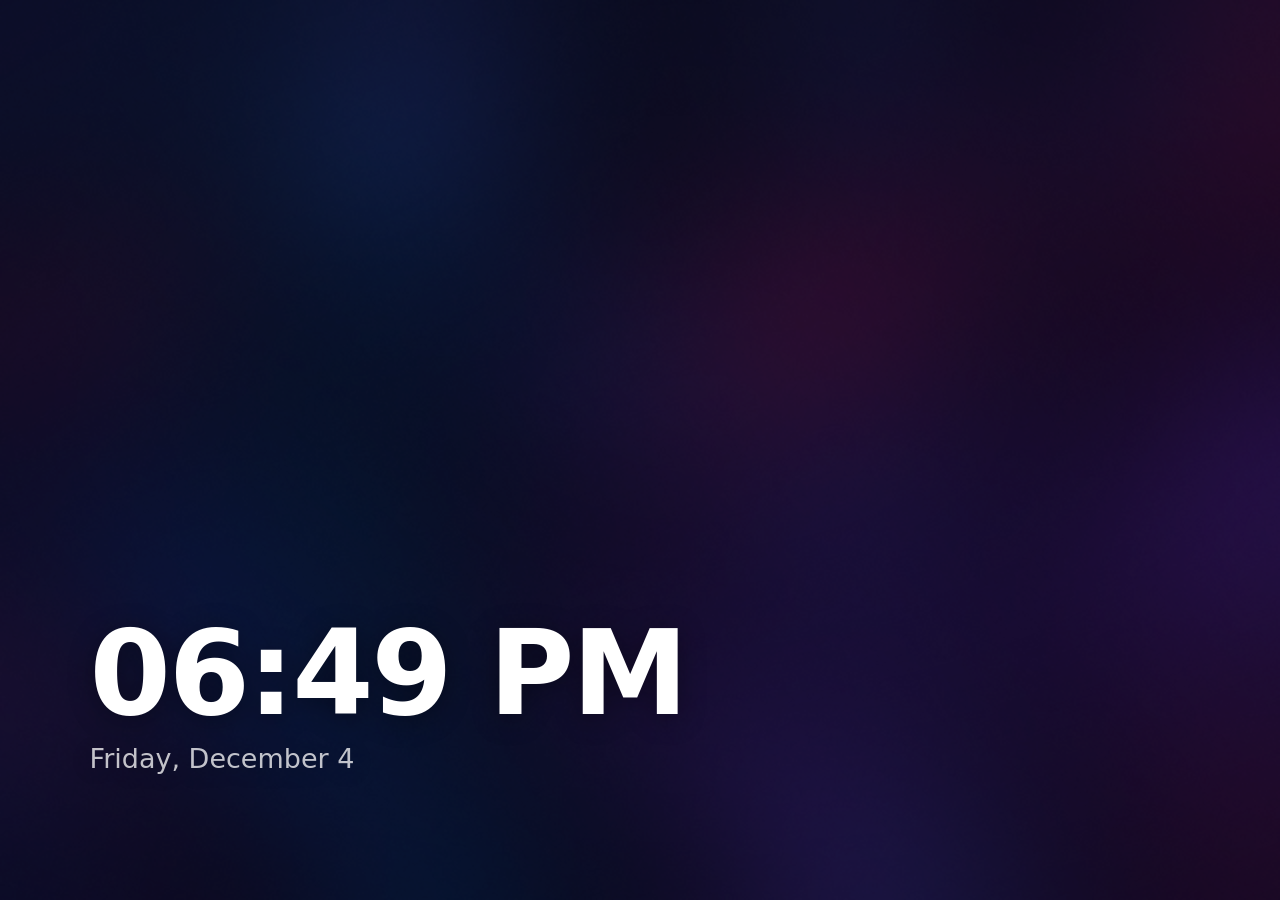
<file: wallpaper/index.html>
<!doctype html>
<html lang="en">
<head>
<meta charset="utf-8">
<title>Spicy Wallpaper</title>
<!-- spicy-lyrics' own lyrics font; falls back to Segoe UI when it can't load -->
<link rel="stylesheet" href="https://fonts.spikerko.org/spicy-lyrics/source.css">
<link rel="stylesheet" href="style.css">
</head>
<!-- Desktop wallpaper (Wallpaper Engine, or Aura's desktop). lockscreen.html is the lock-screen variant. -->
<body class="idle nolyrics" data-bg="dynamic" data-layout="split">
  <script src="js/shell.js"></script>
  <script src="config.js"></script>
  <script src="js/util.js"></script>
  <script src="js/background.js"></script>
  <script src="js/lyrics.js"></script>
  <script src="js/demo.js"></script>
  <script src="js/interact.js"></script>
  <script src="js/app.js"></script>
</body>
</html>
</file>
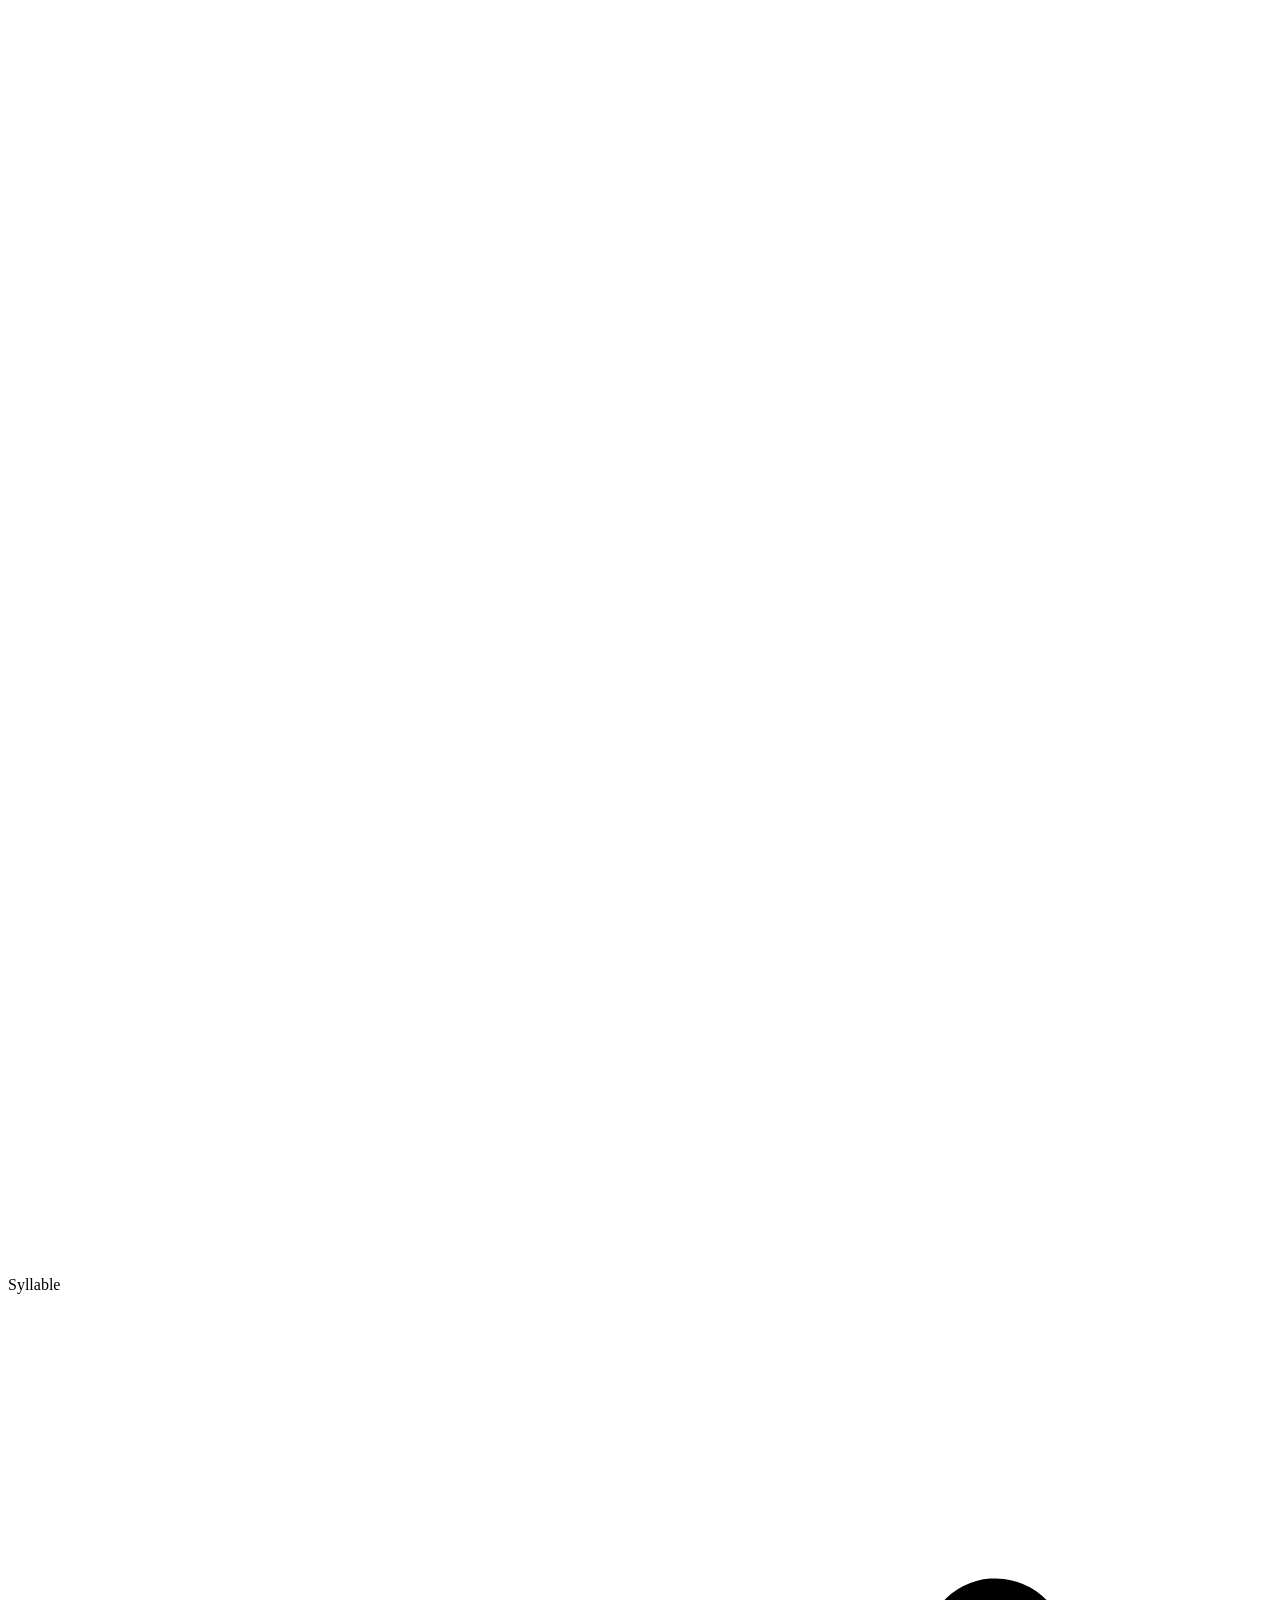
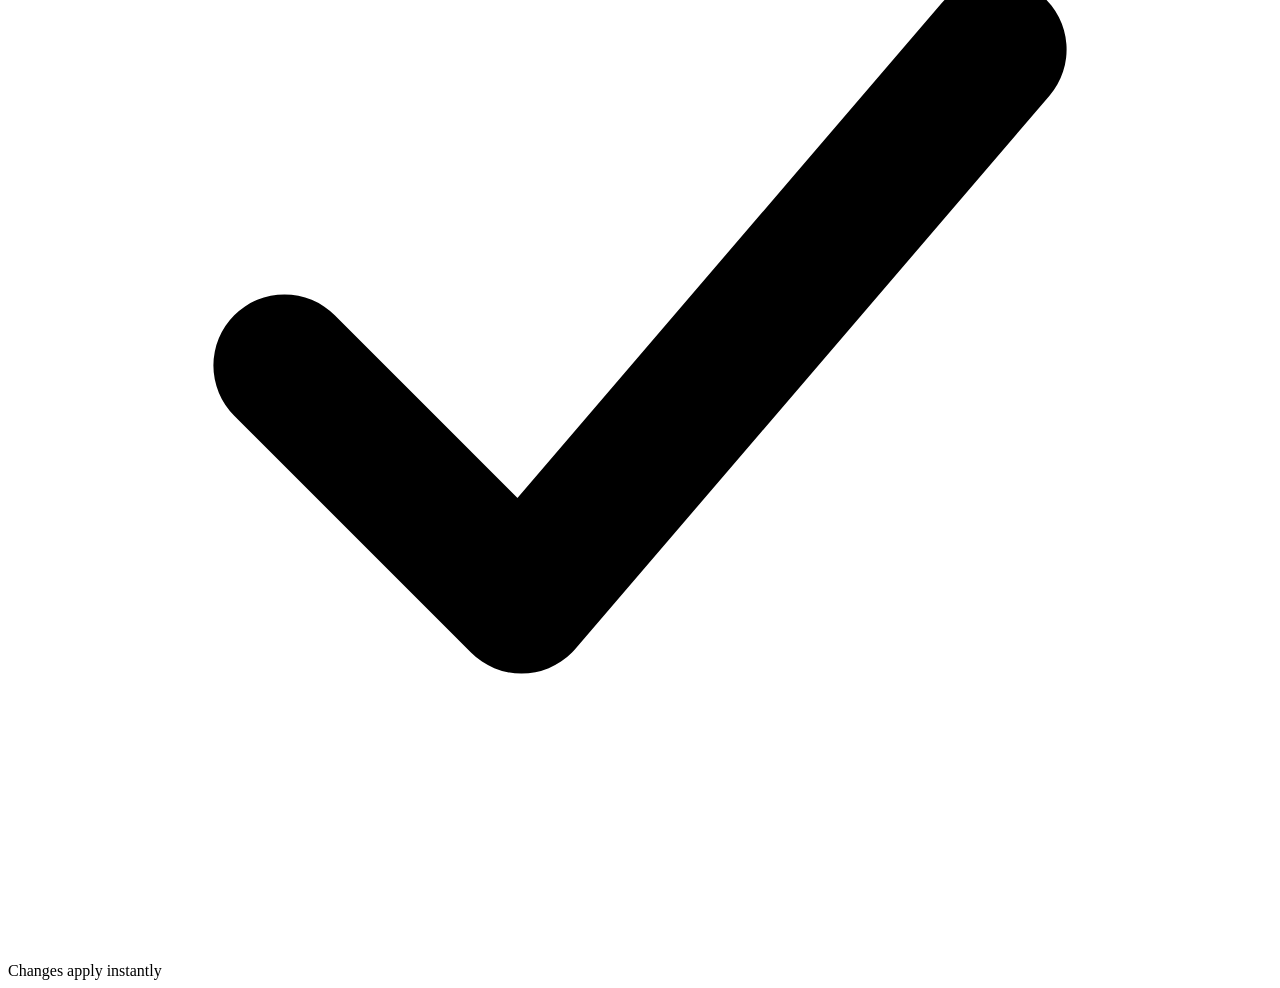
<file: assets/settings/index.html>
<!doctype html>
<html lang="en">
<head>
<meta charset="utf-8">
<meta name="viewport" content="width=device-width, initial-scale=1">
<meta http-equiv="Content-Security-Policy" content="default-src 'none'; style-src 'unsafe-inline'; script-src 'unsafe-inline'; img-src data:;">
<title>Syllable settings</title>
<link rel="stylesheet" href="style.css">
</head>
<body>
<div class="app">
  <nav class="side" aria-label="Sections">
    <div class="brand">
      <span class="mark" aria-hidden="true">
        <svg viewBox="0 0 24 24"><path d="M9 17.5V6.2l10-2.2v11.3" fill="none" stroke="#fff" stroke-width="2" stroke-linecap="round" stroke-linejoin="round"/><circle cx="6.5" cy="17.5" r="2.6" fill="#fff"/><circle cx="16.5" cy="15.3" r="2.6" fill="#fff"/></svg>
      </span>
      <span class="name">Syllable</span>
    </div>
    <div id="nav" class="nav"></div>
    <div class="side-foot">
      <div id="saved" class="saved" aria-live="polite">
        <svg viewBox="0 0 16 16" aria-hidden="true"><path d="M3.5 8.5l3 3 6-7" fill="none" stroke="currentColor" stroke-width="1.8" stroke-linecap="round" stroke-linejoin="round"/></svg>
        <span>Changes apply instantly</span>
      </div>
    </div>
  </nav>
  <main id="main" class="main" tabindex="-1">
    <div id="pages" class="pages"></div>
  </main>
</div>
<div id="toast" class="toast" role="status" aria-live="polite"></div>
<script src="app.js"></script>
</body>
</html>
</file>
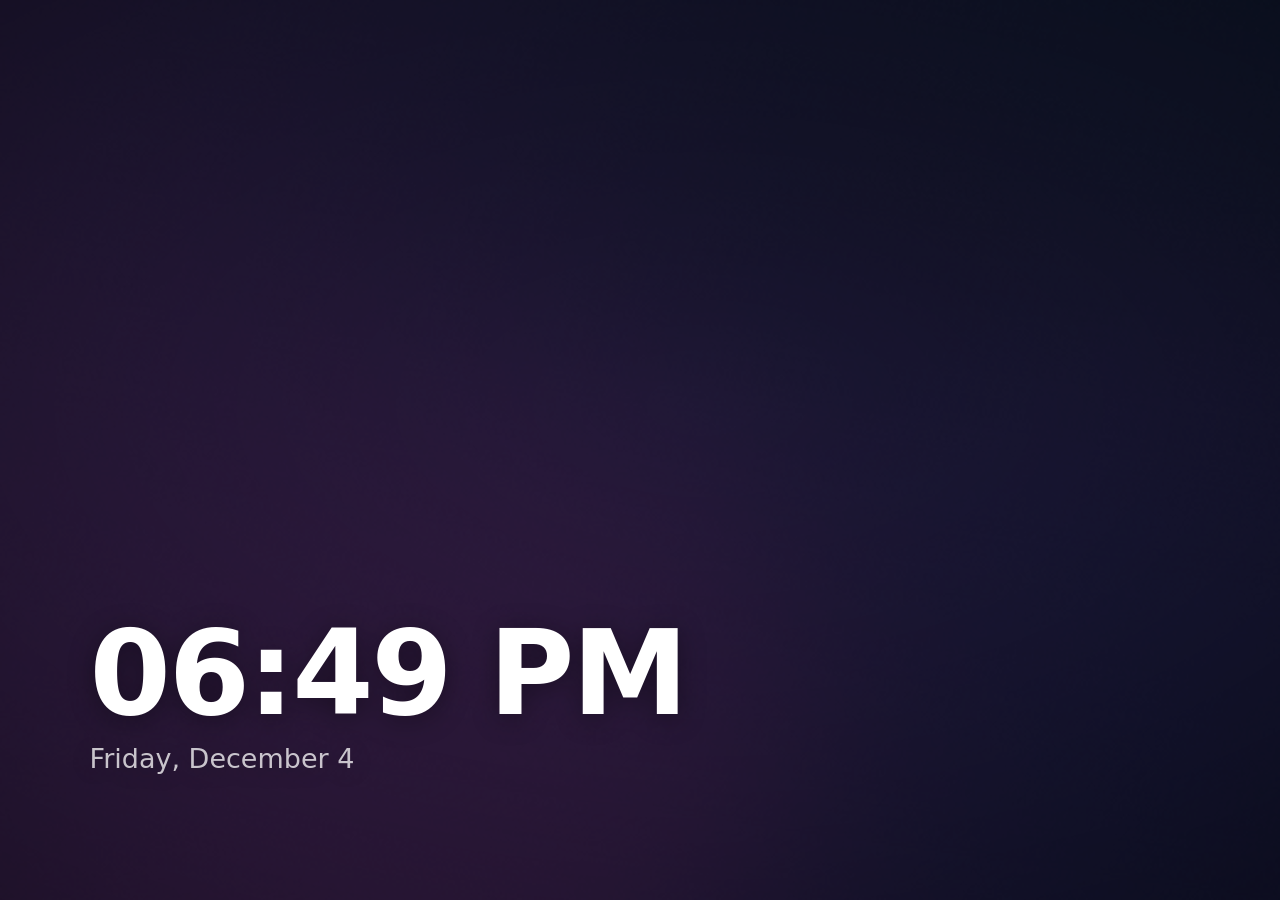
<file: assets/wallpaper/index.html>
<!doctype html>
<html lang="en">
<head>
<meta charset="utf-8">
<title>Lyrics wallpaper</title>
<link rel="stylesheet" href="style.css">
<link rel="stylesheet" href="lyrics.css">
</head>
<!-- Desktop wallpaper. lockscreen.html is the lock-screen variant. -->
<body class="idle nolyrics" data-bg="dynamic" data-layout="split">
  <script src="js/shell.js"></script>
  <script src="config.js"></script>
  <script src="js/util.js"></script>
  <script src="js/backdrop.js"></script>
  <script src="js/background.js"></script>
  <script src="js/lyric-view.js"></script>
  <script src="js/demo.js"></script>
  <script src="js/interact.js"></script>
  <script src="js/app.js"></script>
</body>
</html>
</file>
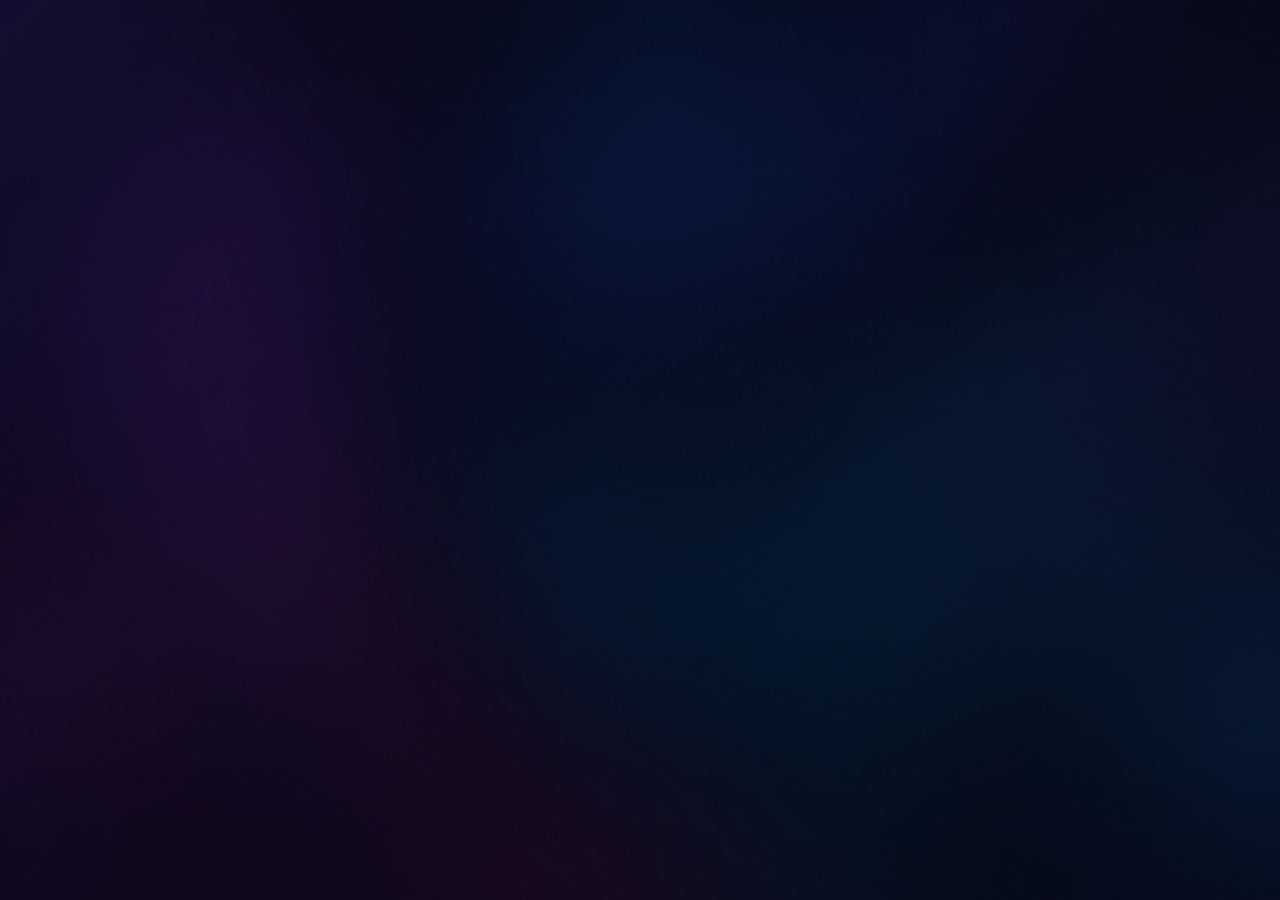
<file: wallpaper/lockscreen.html>
<!doctype html>
<html lang="en">
<head>
<meta charset="utf-8">
<title>Spicy Wallpaper (lock screen)</title>
<link rel="stylesheet" href="https://fonts.spikerko.org/spicy-lyrics/source.css">
<link rel="stylesheet" href="style.css">
</head>
<!-- Lock-screen variant for Aura: same code, "lockscreen" overrides from config.js
     (lyrics centred below Windows' own clock, no clock of ours). -->
<body class="idle nolyrics" data-bg="dynamic" data-layout="lock">
  <script>window.WALLPAPER_SURFACE = "lockscreen";</script>
  <script src="js/shell.js"></script>
  <script src="config.js"></script>
  <script src="js/util.js"></script>
  <script src="js/background.js"></script>
  <script src="js/lyrics.js"></script>
  <script src="js/demo.js"></script>
  <script src="js/interact.js"></script>
  <script src="js/app.js"></script>
</body>
</html>
</file>
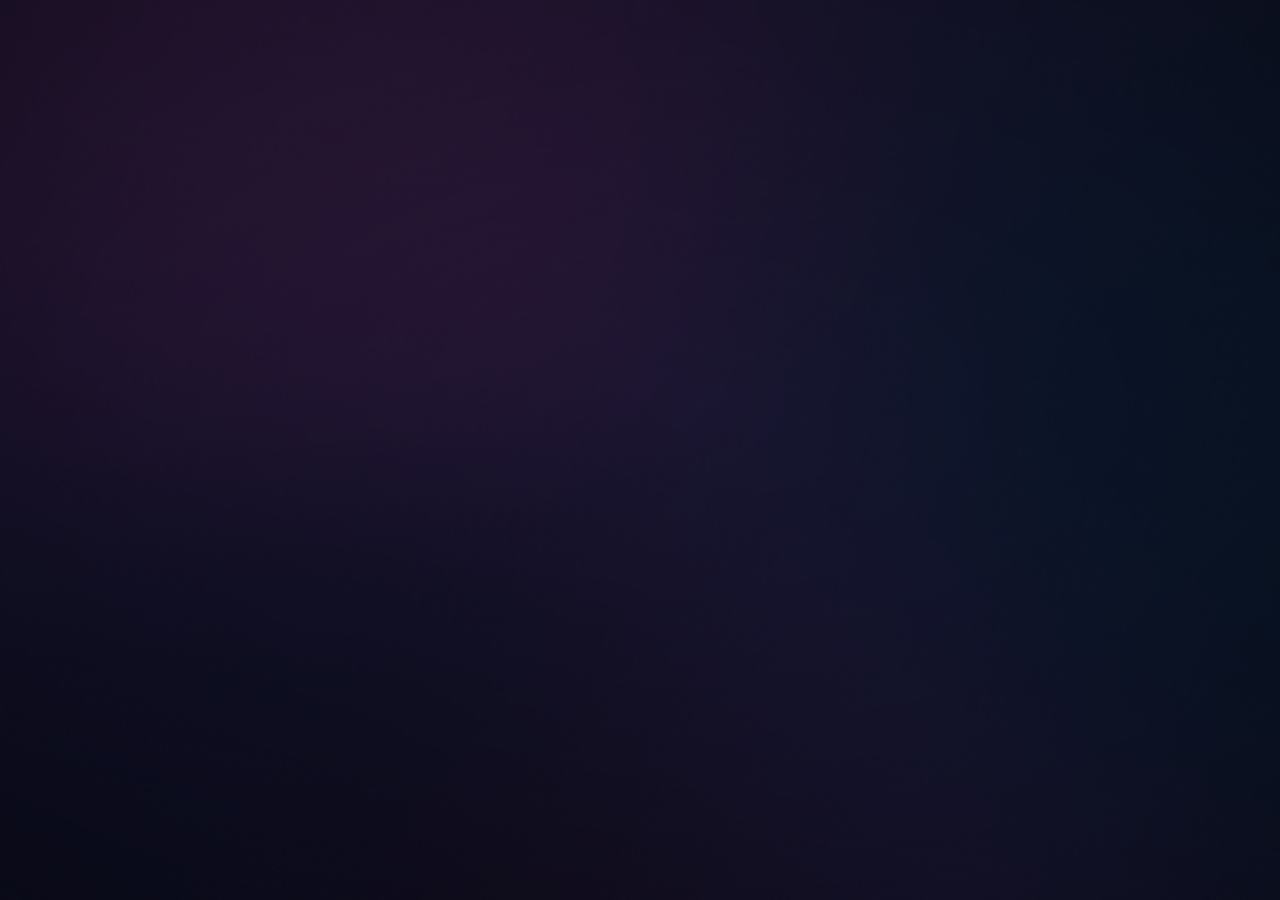
<file: assets/wallpaper/lockscreen.html>
<!doctype html>
<html lang="en">
<head>
<meta charset="utf-8">
<title>Lyrics wallpaper (lock screen)</title>
<link rel="stylesheet" href="style.css">
<link rel="stylesheet" href="lyrics.css">
</head>
<!-- Lock-screen variant: same code, "lockscreen" overrides from config.js
     (lyrics centred below Windows' own clock, no clock of ours). -->
<body class="idle nolyrics" data-bg="dynamic" data-layout="lock">
  <script>window.WALLPAPER_SURFACE = "lockscreen";</script>
  <script src="js/shell.js"></script>
  <script src="config.js"></script>
  <script src="js/util.js"></script>
  <script src="js/backdrop.js"></script>
  <script src="js/background.js"></script>
  <script src="js/lyric-view.js"></script>
  <script src="js/demo.js"></script>
  <script src="js/interact.js"></script>
  <script src="js/app.js"></script>
</body>
</html>
</file>
<file: wallpaper/style.css>
:root {
  --dim: 0.35;
  --lyrics-scale: 1;
  /* spicy: --DefaultLyricsSize, sized for a full-screen desktop instead of a panel */
  --fs: calc(min(5.4vh, 3.2vw) * var(--lyrics-scale));
  --font: "Segoe UI Variable Display", "Segoe UI", "Google Sans Flex", "Inter", "Noto Sans", system-ui, sans-serif;
}

html, body {
  margin: 0;
  height: 100%;
  overflow: hidden;
  background: #0b0b0d;
  color: #fff;
  font-family: var(--font);
  -webkit-font-smoothing: antialiased;
  user-select: none;
  cursor: default;
}
body.spicyfont { font-family: SpicyLyrics, var(--font); }

/* ---------------- background ---------------- */
#bgRoot { position: fixed; inset: 0; overflow: hidden; }
#dyn, #wp {
  position: absolute; inset: 0; width: 100%; height: 100%;
  transition: opacity 1.2s ease;
}
body[data-bg="wallpapers"] #dyn { opacity: 0; }
body[data-bg="dynamic"] #wp { opacity: 0; }

/* No WebGL: approximate the gradient with the cover blown up, blurred and turning. */
#dynCss {
  position: absolute; inset: -25%;
  background: #15122b center / cover no-repeat;
  filter: blur(90px) saturate(1.6);
  opacity: 0;
  transition: opacity 1.2s ease, background-image 1s ease;
  animation: dynspin 90s linear infinite;
}
body.nogl[data-bg="dynamic"] #dynCss { opacity: 1; }
body.nogl #dyn { display: none; }
@keyframes dynspin { to { transform: rotate(360deg); } }

.wpl {
  position: absolute; inset: 0; width: 100%; height: 100%;
  opacity: 0;
  transition: opacity 1.4s ease;
}
.wpl.in { opacity: 1; }
.wpl.kb { animation: kenburns 45s ease-in-out infinite alternate; }
@keyframes kenburns {
  from { transform: scale(1.03) translate(0, 0); }
  to   { transform: scale(1.12) translate(var(--kx), var(--ky)); }
}

#scrim {
  position: absolute; inset: 0;
  background: radial-gradient(130% 100% at 55% 45%,
    rgba(0, 0, 0, calc(var(--dim) * 0.7)) 0%,
    rgba(0, 0, 0, calc(var(--dim) + 0.18)) 100%);
}
/* Photos are busier than the blurred gradient: shade where the lyrics sit. */
body[data-bg="wallpapers"]:not(.idle) #scrim::after {
  content: "";
  position: absolute; inset: 0;
  background: linear-gradient(90deg, transparent 25%, rgba(0, 0, 0, 0.32) 55%, rgba(0, 0, 0, 0.4) 100%);
}
body[data-bg="wallpapers"][data-layout="lyrics"]:not(.idle) #scrim::after {
  background: radial-gradient(70% 80% at 50% 50%, rgba(0, 0, 0, 0.38), transparent);
}
body[data-bg="wallpapers"][data-layout="lock"]:not(.idle) #scrim::after {
  background: linear-gradient(to bottom, transparent 28%, rgba(0, 0, 0, 0.34) 58%, rgba(0, 0, 0, 0.45) 100%);
}
body[data-bg="wallpapers"][data-layout="mirror"]:not(.idle) #scrim::after {
  background: linear-gradient(270deg, transparent 25%, rgba(0, 0, 0, 0.32) 55%, rgba(0, 0, 0, 0.4) 100%);
}
body[data-bg="wallpapers"][data-layout="karaoke"]:not(.idle) #scrim::after {
  background: radial-gradient(80% 45% at 50% 48%, rgba(0, 0, 0, 0.42), transparent);
}
/* The corner panel brings its own backing; leave the rest of the picture alone. */
body[data-layout="corner"] #scrim::after { display: none; }

/* ---------------- layout ---------------- */
#stage {
  position: fixed; inset: 0;
  box-sizing: border-box;
  display: grid;
  grid-template-columns: minmax(0, 30vw) minmax(0, 1fr);
  column-gap: 5vw;
  align-items: center;
  padding: 8vh 7vw 10vh;
  transition: opacity 0.8s ease;
}
body.idle #stage { opacity: 0; }

body[data-layout="lyrics"] #stage { grid-template-columns: minmax(0, 1fr); padding-inline: 16vw; }
body[data-layout="lyrics"] #card { display: none; }

/* Split, mirrored: lyrics on the left, the card on the right edge. */
body[data-layout="mirror"] #stage { grid-template-columns: minmax(0, 1fr) minmax(0, 30vw); }
body[data-layout="mirror"] #card { order: 2; }
body[data-layout="mirror"] #card,
body[data-layout="mirror"] #card .info { align-items: flex-end; }

/* No lyrics for this song: the card takes the stage on its own. */
body.nolyrics #stage { grid-template-columns: minmax(0, 32vw); justify-content: center; }
body.nolyrics #lyrics { display: none; }
body.nolyrics #card { display: flex; align-items: center; text-align: center; }

/* ---------------- now-playing card ---------------- */
#card { display: flex; flex-direction: column; gap: 2.6vh; min-width: 0; }
.info { display: flex; flex-direction: column; gap: 2.6vh; min-width: 0; }
body.nolyrics #card .info { align-items: center; }
.coverWrap {
  width: min(100%, 50vh);
  aspect-ratio: 1;
  border-radius: 1.4vh;
  overflow: hidden;
  background: rgba(255, 255, 255, 0.06);
  box-shadow: 0 2.2vh 7vh rgba(0, 0, 0, 0.5);
  transition: transform 0.6s cubic-bezier(0.34, 1.4, 0.64, 1), filter 0.6s ease;
}
body.paused .coverWrap { transform: scale(0.94); filter: brightness(0.8); }
#cover { display: block; width: 100%; height: 100%; object-fit: cover; opacity: 0; transition: opacity 0.6s ease; }
#cover.ready { opacity: 1; }

.meta, .progress { width: min(100%, 50vh); }
#title {
  font-weight: 700;
  font-size: calc(var(--fs) * 0.7);
  line-height: 1.15;
  display: -webkit-box; -webkit-line-clamp: 2; -webkit-box-orient: vertical;
  overflow: hidden;
}
#artist, #album { white-space: nowrap; overflow: hidden; text-overflow: ellipsis; }
#artist { font-weight: 600; font-size: calc(var(--fs) * 0.45); opacity: 0.72; margin-top: 0.6vh; }
#album { font-weight: 500; font-size: calc(var(--fs) * 0.33); opacity: 0.45; margin-top: 0.4vh; }

.bar { height: 0.55vh; min-height: 3px; border-radius: 99px; background: rgba(255, 255, 255, 0.2); overflow: hidden; }
#progressFill { height: 100%; background: rgba(255, 255, 255, 0.85); transform-origin: left; transform: scaleX(0); }
.times {
  display: flex; justify-content: space-between;
  margin-top: 0.9vh;
  font-size: calc(var(--fs) * 0.26);
  font-weight: 600;
  font-variant-numeric: tabular-nums;
  opacity: 0.6;
}
body.nodur .progress { display: none; }

/* ---------------- lyrics (after spicy-lyrics css/Lyrics/Mixed.css) ---------------- */
#lyrics {
  position: relative;
  height: 100%;
  min-width: 0;
  overflow: hidden;
  font-size: var(--fs);
  /* Fully clear bands at both edges: a line scrolled just past the edge must not
     leave its descenders peeking in through a barely-opaque mask. */
  -webkit-mask-image: linear-gradient(to bottom, transparent 0%, transparent 3%, #000 14%, #000 80%, transparent 97%);
}
#lyricsContent { position: absolute; left: 0; right: 0; top: 0; padding: 0 0.25em; will-change: transform; }

.row { padding: 0.3em 0; transition: opacity 0.25s cubic-bezier(0.61, 1, 0.88, 1); }
.row.ns { opacity: 0.51; }
.row.act { opacity: 1; }
.row.sung { opacity: 0.497; }

.line { display: flex; flex-wrap: wrap; font-weight: 700; line-height: 1.1818; }
.row.opp .line { justify-content: flex-end; text-align: end; }
.row.rtl .line { direction: rtl; }

.wg { display: inline-flex; white-space: nowrap; margin-right: 0.32ch; }
.wg:last-child { margin-right: 0; }

.syl, .let, .whole {
  --gp: -20%;
  --gr: 4px;
  --ga: 0;
  --a0: 0.85;   /* --gradient-alpha */
  --a1: 0.5;    /* --gradient-alpha-end */
  color: transparent;
  -webkit-text-fill-color: transparent;
  -webkit-background-clip: text;
  background-clip: text;
}
.syl, .let { display: inline-block; transform-origin: center center; }
/* background-clip:text only paints inside the element's own box, and at this
   line-height descenders (g, y, p, j) and tall accents poke out of it — so the
   karaoke fill sliced them flat. Grow the paint box and pull the margins back
   by the same amount, so the layout doesn't move. */
.syl, .let { padding: 0.12em 0.05em 0.28em; margin: -0.12em -0.05em -0.28em; }
.whole { padding: 0.12em 0 0.28em; margin: -0.12em 0 -0.28em; }
/* Joined syllables scale toward each other so a word never opens gaps. */
.wg > .syl:first-child:not(:last-child) { transform-origin: right center; }
.wg > .syl:last-child:not(:first-child) { transform-origin: left center; }
.let.sp { white-space: pre; min-width: 0.3ch; }

.bgv { font-size: 0.6em; margin-top: 0.1em; }
.bgv .syl, .bgv .let { --a0: 0.6; --a1: 0.3; }

/* Inactive lines draw only their text-shadow: crisp at 0px, and blurred by
   distance from the current line (spicy's --BlurAmount trick). */
.row:not(.act) :is(.syl, .let, .whole) { text-shadow: 0 0 var(--blur, 0px) rgba(255, 255, 255, var(--a1)); }
.row.sung :is(.syl, .let, .whole) { text-shadow: 0 0 var(--blur, 0px) rgba(255, 255, 255, var(--a0)); }

.row.act :is(.syl, .let) {
  background-image: linear-gradient(90deg,
    rgba(255, 255, 255, var(--a0)) var(--gp),
    rgba(255, 255, 255, var(--a1)) calc(var(--gp) + 20%));
  text-shadow: 0 0 var(--gr) rgba(255, 255, 255, var(--ga));
}
.row.act .whole {
  background-image: linear-gradient(180deg,
    rgba(255, 255, 255, var(--a0)) var(--gp),
    rgba(255, 255, 255, var(--a1)) calc(var(--gp) + 20%));
  text-shadow: 0 0 var(--gr) rgba(255, 255, 255, var(--ga));
}
.syl.lg { background-image: none !important; text-shadow: none !important; }

/* interlude dots — only take space while they're playing */
.row.dots {
  max-height: 0; padding: 0; opacity: 0;
  transition: max-height 0.5s cubic-bezier(0.4, 0, 0.2, 1), padding 0.5s cubic-bezier(0.4, 0, 0.2, 1), opacity 0.35s ease;
}
.row.dots.act { max-height: 1.8em; padding: 0.35em 0; opacity: 1; }
.row.dots.act.pre { max-height: 0; padding: 0; opacity: 0; }
.dotGroup { display: flex; gap: 0.18em; font-size: 1.3em; line-height: 0.65; }
.row.opp .dotGroup { justify-content: flex-end; }
.dot { display: inline-block; color: #fff; text-shadow: 0 0 var(--gr, 4px) rgba(255, 255, 255, var(--ga, 0)); }

/* waiting on lyrics (e.g. the SpicyLyrics server queue) */
#loader {
  position: absolute; left: 0.25em; top: 45%;
  display: flex; gap: 0.3em;
  opacity: 0; transition: opacity 0.4s ease;
}
body.loading #loader { opacity: 0.6; }
#loader span {
  width: 0.28em; height: 0.28em; border-radius: 50%; background: #fff;
  animation: pulse 1.2s ease-in-out infinite;
}
#loader span:nth-child(2) { animation-delay: 0.15s; }
#loader span:nth-child(3) { animation-delay: 0.3s; }
@keyframes pulse { 0%, 100% { transform: scale(0.6); opacity: 0.4; } 50% { transform: scale(1); opacity: 1; } }

/* ---------------- lock-screen layout ----------------
   Windows draws its clock and date over the top of the lock screen, so the lyrics
   live in the lower part, centred, and the card shrinks to a strip at the
   bottom-left (the bottom-right holds Windows' status icons). */
body:is([data-layout="lock"], [data-layout="karaoke"]) #stage {
  display: block;
  padding: 0;
}
body[data-layout="lock"] #lyrics {
  position: absolute;
  left: 12vw; right: 12vw;
  top: 36vh; bottom: 16vh;
  height: auto;
  -webkit-mask-image: linear-gradient(to bottom, transparent 0%, transparent 5%, #000 18%, #000 78%, transparent 96%);
}
body:is([data-layout="lock"], [data-layout="karaoke"]) :is(.line, .row.opp .line) { justify-content: center; text-align: center; }
body:is([data-layout="lock"], [data-layout="karaoke"]) :is(.dotGroup, .row.opp .dotGroup) { justify-content: center; }
body:is([data-layout="lock"], [data-layout="karaoke"]) #loader { left: 50%; transform: translateX(-50%); }

/* The card as a one-row strip: small cover, title/artist and the progress bar. */
body:is([data-layout="lock"], [data-layout="karaoke"]) #card {
  position: absolute;
  left: 4vw; bottom: 5vh;
  flex-direction: row; align-items: center;
  gap: 1.6vh;
  max-width: 36vw;
}
body:is([data-layout="lock"], [data-layout="karaoke"], [data-layout="corner"]) .coverWrap { width: 8.5vh; border-radius: 1vh; box-shadow: 0 1vh 3vh rgba(0, 0, 0, 0.45); }
body:is([data-layout="lock"], [data-layout="karaoke"], [data-layout="corner"]) .info { gap: 1vh; }
body:is([data-layout="lock"], [data-layout="karaoke"]) :is(.meta, .progress) { width: 26vh; }
body:is([data-layout="lock"], [data-layout="karaoke"], [data-layout="corner"]) #title { font-size: 2.3vh; -webkit-line-clamp: 1; }
body:is([data-layout="lock"], [data-layout="karaoke"], [data-layout="corner"]) #artist { font-size: 1.7vh; margin-top: 0.3vh; }
body:is([data-layout="lock"], [data-layout="karaoke"], [data-layout="corner"]) #album { display: none; }
body:is([data-layout="lock"], [data-layout="karaoke"], [data-layout="corner"]) .bar { height: 0.35vh; }
body:is([data-layout="lock"], [data-layout="karaoke"], [data-layout="corner"]) .times { font-size: 1.3vh; margin-top: 0.5vh; }

/* No lyrics: a bigger card, centred in the space under the clock. */
body:is([data-layout="lock"], [data-layout="karaoke"]).nolyrics #card {
  left: 50%; bottom: auto; top: 62vh;
  transform: translate(-50%, -50%);
  flex-direction: column; text-align: center;
  max-width: 40vw;
}
body:is([data-layout="lock"], [data-layout="karaoke"]).nolyrics .coverWrap { width: 26vh; border-radius: 1.4vh; }
body:is([data-layout="lock"], [data-layout="karaoke"]).nolyrics #title { font-size: 3.2vh; }
body:is([data-layout="lock"], [data-layout="karaoke"]).nolyrics #artist { font-size: 2.2vh; }
body:is([data-layout="lock"], [data-layout="karaoke"]).nolyrics :is(.meta, .progress) { width: 34vh; }

/* ---------------- karaoke layout ----------------
   One big line in the middle of the screen with the next one waiting below;
   everything else shrinks and fades out. The strip sits bottom-centre. */
body[data-layout="karaoke"] #lyrics {
  position: absolute;
  left: 8vw; right: 8vw;
  top: 24vh; bottom: 26vh;
  height: auto;
  font-size: calc(var(--fs) * 1.4);
  -webkit-mask-image: linear-gradient(to bottom, transparent 0%, transparent 4%, #000 30%, #000 72%, transparent 97%);
}
body[data-layout="karaoke"] .row.lyric {
  transform: scale(0.7);
  transition: opacity 0.25s cubic-bezier(0.61, 1, 0.88, 1), transform 0.55s cubic-bezier(0.34, 1.25, 0.64, 1);
}
body[data-layout="karaoke"] .row.lyric.act { transform: none; }
body[data-layout="karaoke"] .row.lyric.sung { opacity: 0.3; }
body[data-layout="karaoke"] #card { left: 50%; bottom: 9vh; transform: translateX(-50%); }
body[data-layout="karaoke"].nolyrics #card { top: 50vh; }

/* ---------------- corner layout ----------------
   A compact frosted panel in the bottom-right, above the taskbar: the strip on
   top, a few lines of lyrics under it. The wallpaper keeps the rest. */
body[data-layout="corner"] #stage {
  inset: auto 3vw 9vh auto;
  width: 30vw;
  height: 46vh;
  display: flex; flex-direction: column; align-items: stretch;
  gap: 1.4vh;
  padding: 2.4vh 2.4vh 1vh;
  border-radius: 2vh;
  background: rgba(10, 10, 14, 0.34);
  -webkit-backdrop-filter: blur(28px) saturate(1.4);
  backdrop-filter: blur(28px) saturate(1.4);
  box-shadow: 0 2vh 6vh rgba(0, 0, 0, 0.35), inset 0 0 0 1px rgba(255, 255, 255, 0.08);
}
body[data-layout="corner"] #card { flex-direction: row; align-items: center; gap: 1.6vh; flex: none; }
body[data-layout="corner"] .info { flex: 1; min-width: 0; }
body[data-layout="corner"] :is(.meta, .progress) { width: auto; }
body[data-layout="corner"] #lyrics {
  flex: 1; height: auto;
  font-size: calc(var(--fs) * 0.6);
  -webkit-mask-image: linear-gradient(to bottom, transparent 0%, #000 12%, #000 82%, transparent 100%);
}
/* No lyrics: just the strip. */
body[data-layout="corner"].nolyrics #stage { height: auto; padding-bottom: 2.4vh; }
body[data-layout="corner"].nolyrics #card { text-align: left; }
body[data-layout="corner"].nolyrics #card .info { align-items: stretch; }

/* ---------------- idle clock ---------------- */
#clock {
  position: fixed; left: 7vw; bottom: 14vh;
  opacity: 0; transition: opacity 0.8s ease;
  text-shadow: 0 0.4vh 3vh rgba(0, 0, 0, 0.35);
}
body.idle:not(.noclock) #clock { opacity: 1; }
#clockTime { font-size: 13vh; font-weight: 700; letter-spacing: -0.02em; line-height: 1; }
#clockDate { font-size: 3vh; font-weight: 500; opacity: 0.75; margin-top: 1.2vh; }

/* ---------------- controls (hosts that support them: body.interactive) ----------------
   Tap a line to jump to it, the cover to play/pause, the bar to seek. */
#controls { display: none; align-items: center; gap: 1.6vh; width: min(100%, 50vh); justify-content: center; }
body.interactive #controls { display: flex; }
#controls button {
  appearance: none; border: 0; padding: 0; margin: 0;
  display: grid; place-items: center;
  width: calc(var(--fs) * 0.95); height: calc(var(--fs) * 0.95);
  border-radius: 50%;
  background: rgba(255, 255, 255, 0.08);
  color: #fff;
  cursor: pointer;
  transition: background 0.2s ease, transform 0.25s cubic-bezier(0.34, 1.4, 0.64, 1);
}
#controls button[data-act="toggle"] { width: calc(var(--fs) * 1.25); height: calc(var(--fs) * 1.25); background: rgba(255, 255, 255, 0.16); }
#controls button:hover { background: rgba(255, 255, 255, 0.24); }
#controls svg { width: 46%; height: 46%; fill: currentColor; }
#controls .i-play { display: none; }
body.paused #controls .i-play { display: block; }
body.paused #controls .i-pause { display: none; }
body.interactive .coverWrap,
body.interactive .progress,
body.interactive .row.lyric { cursor: pointer; }
body.interactive .progress { padding-block: 0.6vh; margin-block: -0.6vh; }
body.interactive .row.lyric:not(.act):hover { opacity: 0.78; }
.tapped { animation: tapped 0.35s ease; }
@keyframes tapped { 40% { transform: scale(0.94); } }
.row.tapped { animation: rowTapped 0.45s ease; }
@keyframes rowTapped { 30% { opacity: 1; } }

/* Lock screen: compact controls next to the strip's progress bar. */
body[data-layout="lock"] #controls { width: 26vh; justify-content: flex-start; gap: 1vh; }
body[data-layout="lock"] #controls button { width: 3.4vh; height: 3.4vh; }
body[data-layout="lock"] #controls button[data-act="toggle"] { width: 4vh; height: 4vh; }
body[data-layout="lock"].nolyrics #controls { width: 34vh; justify-content: center; gap: 1.6vh; }
body[data-layout="lock"].nolyrics #controls button { width: 5vh; height: 5vh; }
body[data-layout="lock"].nolyrics #controls button[data-act="toggle"] { width: 6.2vh; height: 6.2vh; }

/* Lock screen on Linux: the wallpaper layer covers the shell's own desktop clock, so it
   draws one itself above the lyrics (unless "clock" is off). */
body[data-surface="lockscreen"]:not(.noclock) #clock {
  opacity: 1;
  left: 50%; bottom: auto; top: 10vh;
  transform: translateX(-50%);
  text-align: center;
}
body[data-surface="lockscreen"] #clockTime { font-size: 11vh; }
body[data-surface="lockscreen"] #clockDate { font-size: 2.6vh; }
</file>
<file: assets/settings/style.css>
:root {
  --bg: #111114;
  --side: #0b0b0d;
  --card: #18181d;
  --card-2: #1e1e24;
  --line: #26262d;
  --control: #27272e;
  --control-hover: #31313a;
  --control-on: #3d3d47;
  --text: #f3f3f6;
  --sub: #9c9ca8;
  --faint: #6c6c78;
  --accent: #ff5c7a;
  --accent-2: #8b5cff;
  --accent-soft: rgba(255, 92, 122, 0.14);
  --ok: #3ddc97;
  --error: #ff6b6b;
  --radius: 14px;
  --font: "Segoe UI Variable Text", "Segoe UI", system-ui, sans-serif;
  --font-display: "Segoe UI Variable Display", "Segoe UI", system-ui, sans-serif;
  color-scheme: dark;
}

* { box-sizing: border-box; }
html, body { height: 100%; margin: 0; }
body {
  background: var(--bg);
  color: var(--text);
  font: 13.5px/1.45 var(--font);
  -webkit-font-smoothing: antialiased;
  overflow: hidden;
  user-select: none;
}
input, button { font: inherit; color: inherit; }
button { cursor: pointer; }
:focus-visible { outline: 2px solid var(--accent); outline-offset: 2px; }

.app { display: grid; grid-template-columns: 232px 1fr; height: 100%; }

/* ---- sidebar ---- */
.side {
  background: var(--side);
  display: flex;
  flex-direction: column;
  padding: 20px 14px 16px;
  border-right: 1px solid #16161a;
}
.brand { display: flex; align-items: center; gap: 11px; padding: 2px 10px 22px; }
.mark {
  width: 30px; height: 30px; border-radius: 9px; display: grid; place-items: center;
  background: linear-gradient(135deg, var(--accent), var(--accent-2));
  box-shadow: 0 4px 18px rgba(255, 92, 122, 0.35);
}
.mark svg { width: 18px; height: 18px; }
.brand .name { font: 600 17px var(--font-display); letter-spacing: 0.2px; }
.nav { display: flex; flex-direction: column; gap: 3px; }
.nav button {
  display: flex; align-items: center; gap: 12px;
  border: 0; background: transparent; text-align: left;
  padding: 9px 12px; border-radius: 9px; color: #c9c9d2;
  position: relative; transition: background 0.12s, color 0.12s;
}
.nav button svg { width: 18px; height: 18px; flex: none; opacity: 0.85; }
.nav button:hover { background: #17171b; color: var(--text); }
.nav button[aria-current="page"] { background: #1c1c22; color: var(--text); }
.nav button[aria-current="page"]::before {
  content: ""; position: absolute; left: 0; top: 9px; bottom: 9px; width: 3px; border-radius: 2px;
  background: linear-gradient(var(--accent), var(--accent-2));
}
.nav button[aria-current="page"] svg { opacity: 1; color: var(--accent); }
.side-foot { margin-top: auto; padding: 0 10px; }
.saved { display: flex; align-items: center; gap: 7px; color: var(--faint); font-size: 12px; transition: color 0.25s; }
.saved svg { width: 14px; height: 14px; }
.saved.flash { color: var(--ok); }

/* ---- main ---- */
.main { overflow-y: auto; overflow-x: hidden; scrollbar-gutter: stable; scroll-behavior: smooth; outline: none; }
.main::-webkit-scrollbar { width: 12px; }
.main::-webkit-scrollbar-thumb { background: #2a2a31; border-radius: 8px; border: 3px solid var(--bg); }
.main::-webkit-scrollbar-thumb:hover { background: #3a3a43; }
.pages { max-width: 860px; margin: 0 auto; padding: 34px 40px 48px; }
.page { display: none; animation: enter 0.18s ease-out; }
.page.on { display: block; }
@keyframes enter { from { opacity: 0; transform: translateY(4px); } to { opacity: 1; transform: none; } }
.page > header { margin-bottom: 26px; }
.page h1 { font: 600 27px/1.2 var(--font-display); margin: 0; letter-spacing: -0.2px; }
.page header p { margin: 6px 0 0; color: var(--sub); }

.section-title {
  font: 600 12px var(--font); text-transform: uppercase; letter-spacing: 0.9px;
  color: var(--faint); margin: 30px 2px 10px;
}
.section-title:first-of-type { margin-top: 0; }

/* ---- master switch banner ---- */
.banner {
  display: flex; align-items: center; gap: 16px;
  background: linear-gradient(120deg, rgba(255, 92, 122, 0.10), rgba(139, 92, 255, 0.08));
  border: 1px solid #2c2430; border-radius: var(--radius);
  padding: 14px 18px; margin-bottom: 26px;
}
.banner .t { flex: 1; }
.banner .t b { display: block; font-weight: 600; }
.banner .t span { color: var(--sub); font-size: 12.5px; }

/* ---- style grid ---- */
.styles { display: grid; grid-template-columns: repeat(auto-fill, minmax(196px, 1fr)); gap: 12px; }
.style-card {
  background: var(--card); border: 1px solid var(--line); border-radius: var(--radius);
  padding: 7px 7px 12px; text-align: left; position: relative;
  display: flex; flex-direction: column; justify-content: flex-start;
  transition: border-color 0.15s, transform 0.15s, background 0.15s;
}
.style-card:hover { border-color: #3a3a44; background: var(--card-2); transform: translateY(-1px); }
.style-card[aria-pressed="true"] {
  border-color: var(--accent);
  box-shadow: 0 0 0 1px var(--accent), 0 8px 28px rgba(255, 92, 122, 0.14);
}
.style-card .pv { display: block; width: 100%; aspect-ratio: 176 / 104; border-radius: 9px; overflow: hidden; background: #0d0d10; }
.style-card .pv svg { display: block; width: 100%; height: 100%; }
.style-card .n { display: flex; align-items: center; gap: 8px; font-weight: 600; margin: 10px 6px 2px; }
.style-card .b { display: block; color: var(--sub); font-size: 12px; line-height: 1.4; margin: 0 6px; }
.style-card .check {
  position: absolute; top: 14px; right: 14px; width: 22px; height: 22px; border-radius: 50%;
  background: var(--accent); display: none; place-items: center; box-shadow: 0 2px 8px rgba(0,0,0,0.4);
}
.style-card .check svg { width: 13px; height: 13px; }
.style-card[aria-pressed="true"] .check { display: grid; }
.style-card.custom .tag {
  font-size: 10.5px; font-weight: 600; letter-spacing: 0.5px; text-transform: uppercase;
  background: var(--accent-soft); color: var(--accent); border-radius: 6px; padding: 1px 6px;
}
.style-card.custom { cursor: default; }
.style-card.custom:hover { transform: none; }

/* ---- groups and rows ---- */
.group { background: var(--card); border: 1px solid var(--line); border-radius: var(--radius); }
.row {
  display: flex; align-items: center; gap: 20px; min-height: 62px;
  padding: 12px 18px; border-top: 1px solid var(--line); transition: opacity 0.15s;
}
.row:first-child { border-top: 0; }
.row .t { flex: 1; min-width: 0; }
.row .t b { display: block; font-weight: 500; }
.row .t span { display: block; color: var(--sub); font-size: 12.3px; margin-top: 1px; }
.row .c { flex: none; display: flex; align-items: center; gap: 8px; }
.row.stacked { flex-direction: column; align-items: stretch; gap: 10px; }
.row.stacked .c { flex-wrap: wrap; }
.row.off { opacity: 0.42; }
.row.off .c { pointer-events: none; }
.row code {
  font: 12px Consolas, monospace; background: #101013; border: 1px solid var(--line);
  border-radius: 6px; padding: 1px 6px; color: #d9d9e2; user-select: text;
}

/* toggle */
.toggle { position: relative; width: 42px; height: 24px; flex: none; }
.toggle input { position: absolute; inset: 0; opacity: 0; margin: 0; cursor: pointer; z-index: 1; }
.toggle i {
  position: absolute; inset: 0; border-radius: 12px; background: var(--control-on);
  transition: background 0.15s;
}
.toggle i::after {
  content: ""; position: absolute; top: 3px; left: 3px; width: 18px; height: 18px; border-radius: 50%;
  background: #d8d8de; transition: transform 0.18s cubic-bezier(0.3, 0.7, 0.4, 1), background 0.15s;
}
.toggle input:checked + i { background: linear-gradient(90deg, var(--accent), #ff7a8f); }
.toggle input:checked + i::after { transform: translateX(18px); background: #fff; }
.toggle input:focus-visible + i { outline: 2px solid var(--accent); outline-offset: 2px; }

/* segmented */
.seg { display: inline-flex; background: #121216; border: 1px solid var(--line); border-radius: 10px; padding: 3px; gap: 2px; }
.seg button {
  border: 0; background: transparent; color: var(--sub); padding: 5px 13px; border-radius: 7px;
  transition: background 0.12s, color 0.12s; white-space: nowrap;
}
.seg button:hover { color: var(--text); }
.seg button[aria-pressed="true"] { background: var(--control-on); color: var(--text); box-shadow: 0 1px 2px rgba(0,0,0,0.4); }

/* chips */
.chips { display: flex; flex-wrap: wrap; gap: 7px; }
.chips button {
  border: 1px solid var(--line); background: #141418; color: #d4d4dc; padding: 6px 14px; border-radius: 999px;
  transition: border-color 0.12s, background 0.12s;
}
.chips button:hover { border-color: #3c3c46; background: #1b1b20; }
.chips button[aria-pressed="true"] { border-color: var(--accent); background: var(--accent-soft); color: #fff; }
.chips .empty { color: var(--faint); font-size: 12.5px; padding: 6px 0; }

/* slider */
.slider { display: flex; align-items: center; gap: 12px; }
.slider input[type=range] {
  -webkit-appearance: none; appearance: none; width: 210px; height: 22px; background: transparent; margin: 0; cursor: pointer;
}
.slider input[type=range]::-webkit-slider-runnable-track {
  height: 4px; border-radius: 2px;
  background: linear-gradient(90deg, var(--accent) 0 var(--p, 50%), var(--control-on) var(--p, 50%) 100%);
}
.slider input[type=range]::-webkit-slider-thumb {
  -webkit-appearance: none; width: 18px; height: 18px; margin-top: -7px; border-radius: 50%;
  background: #fff; border: 0; box-shadow: 0 1px 4px rgba(0,0,0,0.5); transition: transform 0.1s;
}
.slider input[type=range]:active::-webkit-slider-thumb { transform: scale(1.12); }
.slider output { width: 58px; text-align: right; color: var(--sub); font-variant-numeric: tabular-nums; }

/* number + text */
.num { display: inline-flex; align-items: center; background: #121216; border: 1px solid var(--line); border-radius: 9px; overflow: hidden; }
.num button { border: 0; background: transparent; width: 30px; height: 32px; color: var(--sub); font-size: 16px; }
.num button:hover { background: var(--control); color: var(--text); }
.num input {
  width: 70px; border: 0; background: transparent; text-align: center; height: 32px; outline: none;
  font-variant-numeric: tabular-nums; user-select: text;
}
.num .u { color: var(--faint); font-size: 12px; padding-right: 10px; }
.num:focus-within { border-color: var(--accent); }
.text {
  height: 34px; width: 250px; background: #121216; border: 1px solid var(--line); border-radius: 9px;
  padding: 0 11px; outline: none; user-select: text;
}
.text:focus { border-color: var(--accent); }
.text::placeholder { color: var(--faint); }
.path {
  max-width: 300px; overflow: hidden; text-overflow: ellipsis; white-space: nowrap; direction: rtl; text-align: left;
  color: var(--sub); font-size: 12.5px; user-select: text;
}
.path.none { color: var(--faint); direction: ltr; }

/* buttons */
.btn {
  height: 34px; padding: 0 15px; border-radius: 9px; border: 1px solid #34343d; background: var(--control);
  white-space: nowrap; transition: background 0.12s, border-color 0.12s; display: inline-flex; align-items: center; gap: 7px;
}
.btn:hover { background: var(--control-hover); }
.btn:disabled { opacity: 0.45; cursor: default; }
.btn.primary { background: linear-gradient(90deg, var(--accent), #ff7189); border-color: transparent; color: #fff; font-weight: 600; }
.btn.primary:hover { filter: brightness(1.08); }
.btn.danger:hover { border-color: rgba(255, 107, 107, 0.6); color: #ffb3b3; }
.btn.confirm { border-color: var(--error); color: #ffc2c2; }
.btn .spin {
  width: 13px; height: 13px; border-radius: 50%; border: 2px solid rgba(255,255,255,0.3); border-top-color: #fff;
  animation: spin 0.8s linear infinite;
}
@keyframes spin { to { transform: rotate(360deg); } }

.pill {
  display: inline-flex; align-items: center; gap: 6px; font-size: 12px; padding: 3px 10px; border-radius: 999px;
  background: #222228; color: var(--sub); white-space: nowrap;
}
.pill::before { content: ""; width: 7px; height: 7px; border-radius: 50%; background: var(--faint); }
.pill.on { background: rgba(61, 220, 151, 0.12); color: #9ff0c9; }
.pill.on::before { background: var(--ok); }
.pill.wait::before { background: #f5c451; }

.value { color: var(--sub); font-variant-numeric: tabular-nums; }

/* lyrics sources */
.tag {
  display: inline-block; font-style: normal; font-size: 11px; font-weight: 500; line-height: 1;
  padding: 3px 7px; margin-left: 8px; border-radius: 999px; vertical-align: 1px;
  background: #24242b; color: var(--sub);
}
.tag.best { background: var(--accent-soft); color: var(--accent); }
.row.intro .t > span { margin: 0; }
.summary {
  margin-top: 10px; padding: 9px 12px; border-radius: 10px; font-size: 12.3px;
  background: #1f1f25; color: var(--sub);
}
.summary b { color: var(--text); font-weight: 500; }
.row .t b .tag { display: inline-block; }

/* about */
.hero {
  display: flex; align-items: center; gap: 20px; padding: 24px; margin-bottom: 26px;
  border-radius: var(--radius); border: 1px solid #2c2430;
  background:
    radial-gradient(120% 140% at 0% 0%, rgba(255, 92, 122, 0.22), transparent 55%),
    radial-gradient(120% 140% at 100% 100%, rgba(139, 92, 255, 0.22), transparent 55%),
    var(--card);
}
.hero .mark { width: 58px; height: 58px; border-radius: 16px; }
.hero .mark svg { width: 32px; height: 32px; }
.hero h2 { margin: 0; font: 600 22px var(--font-display); }
.hero p { margin: 4px 0 0; color: var(--sub); }

/* toast */
.toast {
  position: fixed; left: 50%; bottom: 26px; transform: translate(-50%, 16px); opacity: 0; pointer-events: none;
  background: #26262e; border: 1px solid #383842; border-radius: 11px; padding: 10px 16px; max-width: 520px;
  box-shadow: 0 10px 34px rgba(0,0,0,0.5); transition: opacity 0.2s, transform 0.2s; display: flex; gap: 10px; align-items: center;
}
.toast.show { opacity: 1; transform: translate(-50%, 0); }
.toast::before { content: ""; width: 8px; height: 8px; border-radius: 50%; background: var(--sub); flex: none; }
.toast.ok::before { background: var(--ok); }
.toast.error::before { background: var(--error); }

@media (max-width: 980px) {
  .app { grid-template-columns: 200px 1fr; }
  .pages { padding: 28px 26px 40px; }
  .slider input[type=range] { width: 160px; }
}
@media (prefers-reduced-motion: reduce) {
  * { animation: none !important; transition: none !important; }
}

/* lock screen setup */
.steps { margin: 0; padding-left: 20px; color: var(--sub); font-size: 12.8px; line-height: 2; }
.steps b { color: var(--text); font-weight: 500; }
.steps code { margin: 0 2px; }
</file>
<file: assets/wallpaper/style.css>
:root {
  --dim: 0.35;
  --lyrics-scale: 1;
  /* Base lyric size, sized for a full-screen desktop. */
  --fs: calc(min(5.4vh, 3.2vw) * var(--lyrics-scale));
  --font: "Segoe UI Variable Display", "Segoe UI", "Google Sans Flex", "Inter", "Noto Sans", system-ui, sans-serif;
}

html, body {
  margin: 0;
  height: 100%;
  overflow: hidden;
  background: #0b0b0d;
  color: #fff;
  font-family: var(--font);
  -webkit-font-smoothing: antialiased;
  user-select: none;
  cursor: default;
}

/* ---------------- background ---------------- */
#bgRoot { position: fixed; inset: 0; overflow: hidden; }
#dyn, #wp {
  position: absolute; inset: 0; width: 100%; height: 100%;
  transition: opacity 1.2s ease;
}
body[data-bg="wallpapers"] #dyn { opacity: 0; }
body[data-bg="dynamic"] #wp { opacity: 0; }

/* No WebGL: approximate the gradient with the cover blown up, blurred and turning. */
#dynCss {
  position: absolute; inset: -25%;
  background: #15122b center / cover no-repeat;
  filter: blur(90px) saturate(1.6);
  opacity: 0;
  transition: opacity 1.2s ease, background-image 1s ease;
  animation: dynspin 90s linear infinite;
}
body.nogl[data-bg="dynamic"] #dynCss { opacity: 1; }
body.nogl #dyn { display: none; }
@keyframes dynspin { to { transform: rotate(360deg); } }

.wpl {
  position: absolute; inset: 0; width: 100%; height: 100%;
  opacity: 0;
  transition: opacity 1.4s ease;
}
.wpl.in { opacity: 1; }
.wpl.kb { animation: kenburns 45s ease-in-out infinite alternate; }
@keyframes kenburns {
  from { transform: scale(1.03) translate(0, 0); }
  to   { transform: scale(1.12) translate(var(--kx), var(--ky)); }
}

#scrim {
  position: absolute; inset: 0;
  background: radial-gradient(130% 100% at 55% 45%,
    rgba(0, 0, 0, calc(var(--dim) * 0.7)) 0%,
    rgba(0, 0, 0, calc(var(--dim) + 0.18)) 100%);
}
/* Photos are busier than the blurred gradient: shade where the lyrics sit. */
body[data-bg="wallpapers"]:not(.idle) #scrim::after {
  content: "";
  position: absolute; inset: 0;
  background: linear-gradient(90deg, transparent 25%, rgba(0, 0, 0, 0.32) 55%, rgba(0, 0, 0, 0.4) 100%);
}
body[data-bg="wallpapers"][data-layout="lyrics"]:not(.idle) #scrim::after {
  background: radial-gradient(70% 80% at 50% 50%, rgba(0, 0, 0, 0.38), transparent);
}
body[data-bg="wallpapers"][data-layout="lock"]:not(.idle) #scrim::after {
  background: linear-gradient(to bottom, transparent 28%, rgba(0, 0, 0, 0.34) 58%, rgba(0, 0, 0, 0.45) 100%);
}
body[data-bg="wallpapers"][data-layout="mirror"]:not(.idle) #scrim::after {
  background: linear-gradient(270deg, transparent 25%, rgba(0, 0, 0, 0.32) 55%, rgba(0, 0, 0, 0.4) 100%);
}
body[data-bg="wallpapers"][data-layout="karaoke"]:not(.idle) #scrim::after {
  background: radial-gradient(80% 45% at 50% 48%, rgba(0, 0, 0, 0.42), transparent);
}
/* The corner panel brings its own backing; leave the rest of the picture alone. */
body[data-layout="corner"] #scrim::after { display: none; }

/* ---------------- layout ---------------- */
#stage {
  position: fixed; inset: 0;
  box-sizing: border-box;
  display: grid;
  grid-template-columns: minmax(0, 30vw) minmax(0, 1fr);
  column-gap: 5vw;
  align-items: center;
  padding: 8vh 7vw 10vh;
  transition: opacity 0.8s ease;
}
body.idle #stage { opacity: 0; }

body[data-layout="lyrics"] #stage { grid-template-columns: minmax(0, 1fr); padding-inline: 16vw; }
body[data-layout="lyrics"] #card { display: none; }

/* Split, mirrored: lyrics on the left, the card on the right edge. */
body[data-layout="mirror"] #stage { grid-template-columns: minmax(0, 1fr) minmax(0, 30vw); }
body[data-layout="mirror"] #card { order: 2; }
body[data-layout="mirror"] #card,
body[data-layout="mirror"] #card .info { align-items: flex-end; }

/* No lyrics for this song: the card takes the stage on its own. */
body.nolyrics #stage { grid-template-columns: minmax(0, 32vw); justify-content: center; }
body.nolyrics #lyrics { display: none; }
body.nolyrics #card { display: flex; align-items: center; text-align: center; }

/* ---------------- now-playing card ---------------- */
#card { display: flex; flex-direction: column; gap: 2.6vh; min-width: 0; }
.info { display: flex; flex-direction: column; gap: 2.6vh; min-width: 0; }
body.nolyrics #card .info { align-items: center; }
.coverWrap {
  width: min(100%, 50vh);
  aspect-ratio: 1;
  border-radius: 1.4vh;
  overflow: hidden;
  background: rgba(255, 255, 255, 0.06);
  box-shadow: 0 2.2vh 7vh rgba(0, 0, 0, 0.5);
  transition: transform 0.6s cubic-bezier(0.34, 1.4, 0.64, 1), filter 0.6s ease;
}
body.paused .coverWrap { transform: scale(0.94); filter: brightness(0.8); }
#cover { display: block; width: 100%; height: 100%; object-fit: cover; opacity: 0; transition: opacity 0.6s ease; }
#cover.ready { opacity: 1; }

.meta, .progress { width: min(100%, 50vh); }
#title {
  font-weight: 700;
  font-size: calc(var(--fs) * 0.7);
  line-height: 1.15;
  display: -webkit-box; -webkit-line-clamp: 2; -webkit-box-orient: vertical;
  overflow: hidden;
}
#artist, #album { white-space: nowrap; overflow: hidden; text-overflow: ellipsis; }
#artist { font-weight: 600; font-size: calc(var(--fs) * 0.45); opacity: 0.72; margin-top: 0.6vh; }
#album { font-weight: 500; font-size: calc(var(--fs) * 0.33); opacity: 0.45; margin-top: 0.4vh; }

.bar { height: 0.55vh; min-height: 3px; border-radius: 99px; background: rgba(255, 255, 255, 0.2); overflow: hidden; }
#progressFill { height: 100%; background: rgba(255, 255, 255, 0.85); transform-origin: left; transform: scaleX(0); }
.times {
  display: flex; justify-content: space-between;
  margin-top: 0.9vh;
  font-size: calc(var(--fs) * 0.26);
  font-weight: 600;
  font-variant-numeric: tabular-nums;
  opacity: 0.6;
}
body.nodur .progress { display: none; }

/* ---------------- lyrics (the renderer itself is styled in lyrics.css) ---------------- */
#lyrics {
  position: relative;
  height: 100%;
  min-width: 0;
  overflow: hidden;
  font-size: var(--fs);
  /* Reach past the text by the width of a glow, so the edge doesn't cut glows off
     (#lyricsContent insets the lines by the phone's 24 dp). */
  margin-inline: -0.55em;
  /* Fully clear bands at both edges: a line scrolled just past the edge must not
     leave its descenders peeking in through a barely-opaque mask. */
  -webkit-mask-image: linear-gradient(to bottom, transparent 0%, transparent 3%, #000 14%, #000 80%, transparent 97%);
}
#lyricsContent { position: absolute; left: 0; right: 0; top: 0; padding: 0 0.8em; will-change: transform; }

/* waiting on lyrics */
#loader {
  position: absolute; left: 0.8em; top: 45%;
  display: flex; gap: 0.3em;
  opacity: 0; transition: opacity 0.4s ease;
}
body.loading #loader { opacity: 0.6; }
#loader span {
  width: 0.28em; height: 0.28em; border-radius: 50%; background: #fff;
  animation: pulse 1.2s ease-in-out infinite;
}
#loader span:nth-child(2) { animation-delay: 0.15s; }
#loader span:nth-child(3) { animation-delay: 0.3s; }
@keyframes pulse { 0%, 100% { transform: scale(0.6); opacity: 0.4; } 50% { transform: scale(1); opacity: 1; } }

/* ---------------- lock-screen layout ----------------
   Windows draws its clock and date over the top of the lock screen, so the lyrics
   live in the lower part, centred, and the card shrinks to a strip at the
   bottom-left (the bottom-right holds Windows' status icons). */
body:is([data-layout="lock"], [data-layout="karaoke"]) #stage {
  display: block;
  padding: 0;
}
body[data-layout="lock"] #lyrics {
  position: absolute;
  left: 12vw; right: 12vw;
  top: 36vh; bottom: 16vh;
  height: auto;
  -webkit-mask-image: linear-gradient(to bottom, transparent 0%, transparent 5%, #000 18%, #000 78%, transparent 96%);
}
body:is([data-layout="lock"], [data-layout="karaoke"]) :is(.line, .row.opp .line) { text-align: center; }
body:is([data-layout="lock"], [data-layout="karaoke"]) .dotGroup { justify-content: center; }
/* Centred lines grow from their middle (a line-timed line, the interlude dots). */
body:is([data-layout="lock"], [data-layout="karaoke"]) :is(.lx-whole, .row.opp .lx-whole) { margin-inline: auto; transform-origin: 50% calc(50% - 0.16em); }
body:is([data-layout="lock"], [data-layout="karaoke"]) .dotGroup { transform-origin: 50% 50%; }
body:is([data-layout="lock"], [data-layout="karaoke"]) #loader { left: 50%; transform: translateX(-50%); }

/* The card as a one-row strip: small cover, title/artist and the progress bar. */
body:is([data-layout="lock"], [data-layout="karaoke"]) #card {
  position: absolute;
  left: 4vw; bottom: 5vh;
  flex-direction: row; align-items: center;
  gap: 1.6vh;
  max-width: 36vw;
}
body:is([data-layout="lock"], [data-layout="karaoke"], [data-layout="corner"]) .coverWrap { width: 8.5vh; border-radius: 1vh; box-shadow: 0 1vh 3vh rgba(0, 0, 0, 0.45); }
body:is([data-layout="lock"], [data-layout="karaoke"], [data-layout="corner"]) .info { gap: 1vh; }
body:is([data-layout="lock"], [data-layout="karaoke"]) :is(.meta, .progress) { width: 26vh; }
body:is([data-layout="lock"], [data-layout="karaoke"], [data-layout="corner"]) #title { font-size: 2.3vh; -webkit-line-clamp: 1; }
body:is([data-layout="lock"], [data-layout="karaoke"], [data-layout="corner"]) #artist { font-size: 1.7vh; margin-top: 0.3vh; }
body:is([data-layout="lock"], [data-layout="karaoke"], [data-layout="corner"]) #album { display: none; }
body:is([data-layout="lock"], [data-layout="karaoke"], [data-layout="corner"]) .bar { height: 0.35vh; }
body:is([data-layout="lock"], [data-layout="karaoke"], [data-layout="corner"]) .times { font-size: 1.3vh; margin-top: 0.5vh; }

/* No lyrics: a bigger card, centred in the space under the clock. */
body:is([data-layout="lock"], [data-layout="karaoke"]).nolyrics #card {
  left: 50%; bottom: auto; top: 62vh;
  transform: translate(-50%, -50%);
  flex-direction: column; text-align: center;
  max-width: 40vw;
}
body:is([data-layout="lock"], [data-layout="karaoke"]).nolyrics .coverWrap { width: 26vh; border-radius: 1.4vh; }
body:is([data-layout="lock"], [data-layout="karaoke"]).nolyrics #title { font-size: 3.2vh; }
body:is([data-layout="lock"], [data-layout="karaoke"]).nolyrics #artist { font-size: 2.2vh; }
body:is([data-layout="lock"], [data-layout="karaoke"]).nolyrics :is(.meta, .progress) { width: 34vh; }

/* ---------------- karaoke layout ----------------
   One big line in the middle of the screen with the next one waiting below;
   everything else shrinks and fades out. The strip sits bottom-centre. */
body[data-layout="karaoke"] #lyrics {
  position: absolute;
  left: 8vw; right: 8vw;
  top: 24vh; bottom: 26vh;
  height: auto;
  font-size: calc(var(--fs) * 1.4);
  -webkit-mask-image: linear-gradient(to bottom, transparent 0%, transparent 4%, #000 30%, #000 72%, transparent 97%);
}
body[data-layout="karaoke"] .row.lyric {
  transform: scale(0.7);
  transition: opacity 0.2s var(--lx-ease-line), filter 0.3s var(--lx-ease-blur), transform 0.55s cubic-bezier(0.34, 1.25, 0.64, 1);
}
body[data-layout="karaoke"] .row.lyric.act { transform: none; }
body[data-layout="karaoke"] .row.lyric.sung { opacity: 0.3; }
body[data-layout="karaoke"] #card { left: 50%; bottom: 9vh; transform: translateX(-50%); }
body[data-layout="karaoke"].nolyrics #card { top: 50vh; }

/* ---------------- corner layout ----------------
   A compact frosted panel in the bottom-right, above the taskbar: the strip on
   top, a few lines of lyrics under it. The wallpaper keeps the rest. */
body[data-layout="corner"] #stage {
  inset: auto 3vw 9vh auto;
  width: 30vw;
  height: 46vh;
  display: flex; flex-direction: column; align-items: stretch;
  gap: 1.4vh;
  padding: 2.4vh 2.4vh 1vh;
  border-radius: 2vh;
  background: rgba(10, 10, 14, 0.34);
  -webkit-backdrop-filter: blur(28px) saturate(1.4);
  backdrop-filter: blur(28px) saturate(1.4);
  box-shadow: 0 2vh 6vh rgba(0, 0, 0, 0.35), inset 0 0 0 1px rgba(255, 255, 255, 0.08);
}
body[data-layout="corner"] #card { flex-direction: row; align-items: center; gap: 1.6vh; flex: none; }
body[data-layout="corner"] .info { flex: 1; min-width: 0; }
body[data-layout="corner"] :is(.meta, .progress) { width: auto; }
body[data-layout="corner"] #lyrics {
  flex: 1; height: auto;
  font-size: calc(var(--fs) * 0.6);
  -webkit-mask-image: linear-gradient(to bottom, transparent 0%, #000 12%, #000 82%, transparent 100%);
}
/* No lyrics: just the strip. */
body[data-layout="corner"].nolyrics #stage { height: auto; padding-bottom: 2.4vh; }
body[data-layout="corner"].nolyrics #card { text-align: left; }
body[data-layout="corner"].nolyrics #card .info { align-items: stretch; }

/* ---------------- idle clock ---------------- */
#clock {
  position: fixed; left: 7vw; bottom: 14vh;
  opacity: 0; transition: opacity 0.8s ease;
  text-shadow: 0 0.4vh 3vh rgba(0, 0, 0, 0.35);
}
body.idle:not(.noclock) #clock { opacity: 1; }
#clockTime { font-size: 13vh; font-weight: 700; letter-spacing: -0.02em; line-height: 1; }
#clockDate { font-size: 3vh; font-weight: 500; opacity: 0.75; margin-top: 1.2vh; }

/* ---------------- controls (hosts that support them: body.interactive) ----------------
   Tap a line to jump to it, the cover to play/pause, the bar to seek. */
#controls { display: none; align-items: center; gap: 1.6vh; width: min(100%, 50vh); justify-content: center; }
body.interactive #controls { display: flex; }
#controls button {
  appearance: none; border: 0; padding: 0; margin: 0;
  display: grid; place-items: center;
  width: calc(var(--fs) * 0.95); height: calc(var(--fs) * 0.95);
  border-radius: 50%;
  background: rgba(255, 255, 255, 0.08);
  color: #fff;
  cursor: pointer;
  transition: background 0.2s ease, transform 0.25s cubic-bezier(0.34, 1.4, 0.64, 1);
}
#controls button[data-act="toggle"] { width: calc(var(--fs) * 1.25); height: calc(var(--fs) * 1.25); background: rgba(255, 255, 255, 0.16); }
#controls button:hover { background: rgba(255, 255, 255, 0.24); }
#controls svg { width: 46%; height: 46%; fill: currentColor; }
#controls .i-play { display: none; }
body.paused #controls .i-play { display: block; }
body.paused #controls .i-pause { display: none; }
body.interactive .coverWrap,
body.interactive .progress,
body.interactive .row.lyric { cursor: pointer; }
body.interactive .progress { padding-block: 0.6vh; margin-block: -0.6vh; }
.tapped { animation: tapped 0.35s ease; }
@keyframes tapped { 40% { transform: scale(0.94); } }
.row.tapped { animation: rowTapped 0.45s ease; }
@keyframes rowTapped { 30% { opacity: 1; } }

/* Lock screen: compact controls next to the strip's progress bar. */
body[data-layout="lock"] #controls { width: 26vh; justify-content: flex-start; gap: 1vh; }
body[data-layout="lock"] #controls button { width: 3.4vh; height: 3.4vh; }
body[data-layout="lock"] #controls button[data-act="toggle"] { width: 4vh; height: 4vh; }
body[data-layout="lock"].nolyrics #controls { width: 34vh; justify-content: center; gap: 1.6vh; }
body[data-layout="lock"].nolyrics #controls button { width: 5vh; height: 5vh; }
body[data-layout="lock"].nolyrics #controls button[data-act="toggle"] { width: 6.2vh; height: 6.2vh; }

/* Lock screen on Linux: the wallpaper layer covers the shell's own desktop clock, so it
   draws one itself above the lyrics (unless "clock" is off). */
body[data-surface="lockscreen"]:not(.noclock) #clock {
  opacity: 1;
  left: 50%; bottom: auto; top: 10vh;
  transform: translateX(-50%);
  text-align: center;
}
body[data-surface="lockscreen"] #clockTime { font-size: 11vh; }
body[data-surface="lockscreen"] #clockDate { font-size: 2.6vh; }
</file>
<file: assets/wallpaper/lyrics.css>
/* Look of the lyric renderer (js/lyric-view.js), ported from the Android app
   (ui/LyricsView.kt, ui/LyricMotion.kt). Loaded after style.css.
   Selectors here are class-only on purpose, so the page layouts in style.css
   (body[data-layout=...] rules on .row / .line / .dotGroup) always win over them.

   1 em is the phone's 30 sp lyric size, so its dp values are divided by 30 below.
   Numbers the engine animates arrive as custom properties:
     --lx-fa, --lx-fb   where the soft edge between sung and unsung starts and ends (0..1)
     --lx-f0, --lx-f1   the alpha before and after it (LIT 0.85 .. UNLIT 0.35)
     --lx-glow          strength of the blurred copy behind a word or letter
     --lx-blur          blur of an inactive line, by its distance from the current one */

.lx {
  --lx-lit: 0.85;
  --lx-unlit: 0.35;
  --lx-padx: 0.06em;                       /* see .lx-u: the box reaches past the glyphs */
  --lx-ease-line: cubic-bezier(0.61, 1, 0.88, 1);
  --lx-ease-blur: cubic-bezier(0.4, 0, 0.2, 1);
}

/* ---------------- rows ---------------- */
.row {
  padding: 0.3em 0;                        /* 9 dp */
  opacity: 0.51;                           /* lines still to come */
  transition: opacity 0.2s var(--lx-ease-line), filter 0.3s var(--lx-ease-blur);
}
.row + .row { margin-top: 0.1333em; }      /* 4 dp between rows */
.row.sung { opacity: 0.497; }
.row.act { opacity: 1; }
.row.lyric:not(.act) { filter: blur(var(--lx-blur, 0px)); }
.lx-noblur .row.lyric:not(.act) { filter: none; }
.row.lx-off { visibility: hidden; }
/* Rows in the window get their own layers, so the scroll wave only moves layers and a
   blurred line is drawn once, not on every frame of the wave. */
.row:not(.lx-off) { will-change: translate; }
/* A jump (new lyrics, a seek, a new size): rows appear at their final look. */
.lx-snap .row, .lx-snap .row * { transition: none !important; }

.line {
  display: block;
  font-weight: 700;
  line-height: 1.2;                        /* 36 sp on 30 sp */
  letter-spacing: 0;
  text-wrap: balance;                      /* the phone's BalancedFlow: even rows, no stray last word */
  color: #fff;
}
.row.opp .line { text-align: end; }

/* background vocals: 0.7 size, semibold, 2 dp under the line, dimmed to 0.8 */
.line.lx-sub { font-size: 0.7em; font-weight: 600; margin-top: 0.0952em; opacity: 0.8; }

/* ---------------- words ---------------- */
.lx-g { display: inline-block; white-space: pre; }
.lx-u, .lx-c {
  display: inline-block;
  position: relative;
  white-space: pre;
  /* The glyphs are painted through a clipped background, which stops at the box edge;
     the box is grown past ascenders/descenders and pulled back with equal negative
     margins so nothing is cut off and nothing moves. The transform origin is moved
     back to the middle of the glyph box. */
  padding: 0.16em var(--lx-padx) 0.32em;
  margin: -0.16em calc(-1 * var(--lx-padx)) -0.32em;
  transform-origin: 50% calc(50% - 0.08em);
  color: rgb(255 255 255 / var(--lx-unlit));
}
.lx-c { padding-top: 0.16em; }
.lx-held { padding: 0; margin: 0; }
.lx-held > .lx-c { transform-origin: 50% calc(50% - 0.08em); }

/* At rest (not being sung): waiting words sit slightly small and low; sung ones at full
   size. A held word rests as a whole, its letters plain. */
.row:not(.lx-anim) .lx-u { transform: translate3d(0, 0.01em, 0) scale(0.95); }
.row.sung:not(.lx-anim) .lx-u { transform: none; color: rgb(255 255 255 / var(--lx-lit)); }
.row:not(.lx-anim) .lx-held > .lx-c { color: inherit; }

/* Being sung: lit up to the soft edge, the glow a blurred copy behind. */
.lx-anim .lx-u:not(.lx-held), .lx-anim .lx-c {
  z-index: 0;
  color: transparent;
  -webkit-text-fill-color: transparent;
  background-image: linear-gradient(to right,
    rgb(255 255 255 / var(--lx-f0, var(--lx-unlit))) calc(var(--lx-padx) + var(--lx-fa, 0) * (100% - 2 * var(--lx-padx))),
    rgb(255 255 255 / var(--lx-f1, var(--lx-unlit))) calc(var(--lx-padx) + var(--lx-fb, 0.0005) * (100% - 2 * var(--lx-padx))));
  -webkit-background-clip: text;
  background-clip: text;
}
.lx-anim .line[dir="rtl"] :is(.lx-u:not(.lx-held), .lx-c) {
  background-image: linear-gradient(to left,
    rgb(255 255 255 / var(--lx-f0, var(--lx-unlit))) calc(var(--lx-padx) + var(--lx-fa, 0) * (100% - 2 * var(--lx-padx))),
    rgb(255 255 255 / var(--lx-f1, var(--lx-unlit))) calc(var(--lx-padx) + var(--lx-fb, 0.0005) * (100% - 2 * var(--lx-padx))));
}
.lx-anim .lx-u:not(.lx-held)::before, .lx-anim .lx-c::before {
  content: attr(data-t);
  position: absolute;
  left: 0; top: 0;
  padding: inherit;
  z-index: -1;
  white-space: pre;
  color: #fff;
  -webkit-text-fill-color: #fff;
  background: none;
  opacity: var(--lx-glow, 0);
  /* BlurEffect(5 dp): sigma = 0.57735 r + 0.5 px */
  filter: blur(calc(0.0962em + 0.5px));
  pointer-events: none;
}
/* held letters glow wider: BlurEffect(9 dp) */
.lx-anim .lx-c::before { filter: blur(calc(0.1732em + 0.5px)); }
/* the same 5 / 9 dp for background vocals, whose em is 0.7 of the line's */
.lx-anim .lx-sub .lx-u:not(.lx-held)::before { filter: blur(calc(0.1375em + 0.5px)); }
.lx-anim .lx-sub .lx-c::before { filter: blur(calc(0.2474em + 0.5px)); }

/* ---------------- line-timed lines ----------------
   The whole line grows a little while it is sung and fills from top to bottom over its
   length; at rest it is lit (sung) or unlit (to come). */
.lx-whole {
  width: 95%;                              /* room on the far side for it to grow into */
  /* Grown below the last row so descenders aren't cut from the clipped fill, pulled back
     so nothing moves; the fill and the origin are mapped back to the text. */
  padding-bottom: 0.32em;
  margin-bottom: -0.32em;
  transform-origin: 0 calc(50% - 0.16em);
  transform: scale(1);
  transition: transform 0.2s cubic-bezier(0.37, 0, 0.63, 1);
  color: rgb(255 255 255 / var(--lx-unlit));
}
.row.opp .lx-whole { margin-inline-start: auto; transform-origin: 100% calc(50% - 0.16em); }
.lx-whole[dir="rtl"] { transform-origin: 100% calc(50% - 0.16em); }
.row.opp .lx-whole[dir="rtl"] { transform-origin: 0 calc(50% - 0.16em); }
.row.sung .lx-whole { color: rgb(255 255 255 / var(--lx-lit)); }
.row.act .lx-whole {
  transform: scale(1.05);
  color: transparent;
  -webkit-text-fill-color: transparent;
  background-image: linear-gradient(to bottom,
    rgb(255 255 255 / var(--lx-f0, var(--lx-lit))) calc(var(--lx-fa, 0) * (100% - 0.32em)),
    rgb(255 255 255 / var(--lx-f1, var(--lx-unlit))) calc(var(--lx-fb, 0.2) * (100% - 0.32em)));
  -webkit-background-clip: text;
  background-clip: text;
}

/* ---------------- interlude ----------------
   Three dots that pop up and brighten one after another, then fold away. The row takes
   4 dp until its break is playing, then opens to the dots (height set by the engine). */
.row.lx-gap {
  height: 0.1333em;
  padding: 0;
  overflow: hidden;
  position: relative;
  opacity: 0;
  filter: none;
  transition: opacity 0.14s var(--lx-ease-blur);
}
.row.lx-gap.act { opacity: 1; transition: opacity 0.3s var(--lx-ease-blur); }
.dotGroup {
  position: absolute; left: 0; right: 0; bottom: 0;
  display: flex; align-items: center;
  gap: 0.26em;                             /* 0.6 x the dot */
  height: 1.5em;                           /* 13 dp dot + 16 dp above and below */
  padding: 0 0.1333em;                     /* 4 dp */
  transform-origin: 0.1333em 50%;          /* the first dot's edge, inside the 4 dp inset */
}
.dotGroup > i {
  display: block; flex: none;
  width: 0.4333em; height: 0.4333em;       /* 13 dp */
  border-radius: 50%;
  background: #fff;
  opacity: 0.35;
}

/* click-to-seek hosts: a hovered line comes forward */
body.interactive .row.lyric:not(.act):hover { opacity: 0.85; filter: none; }
</file>
